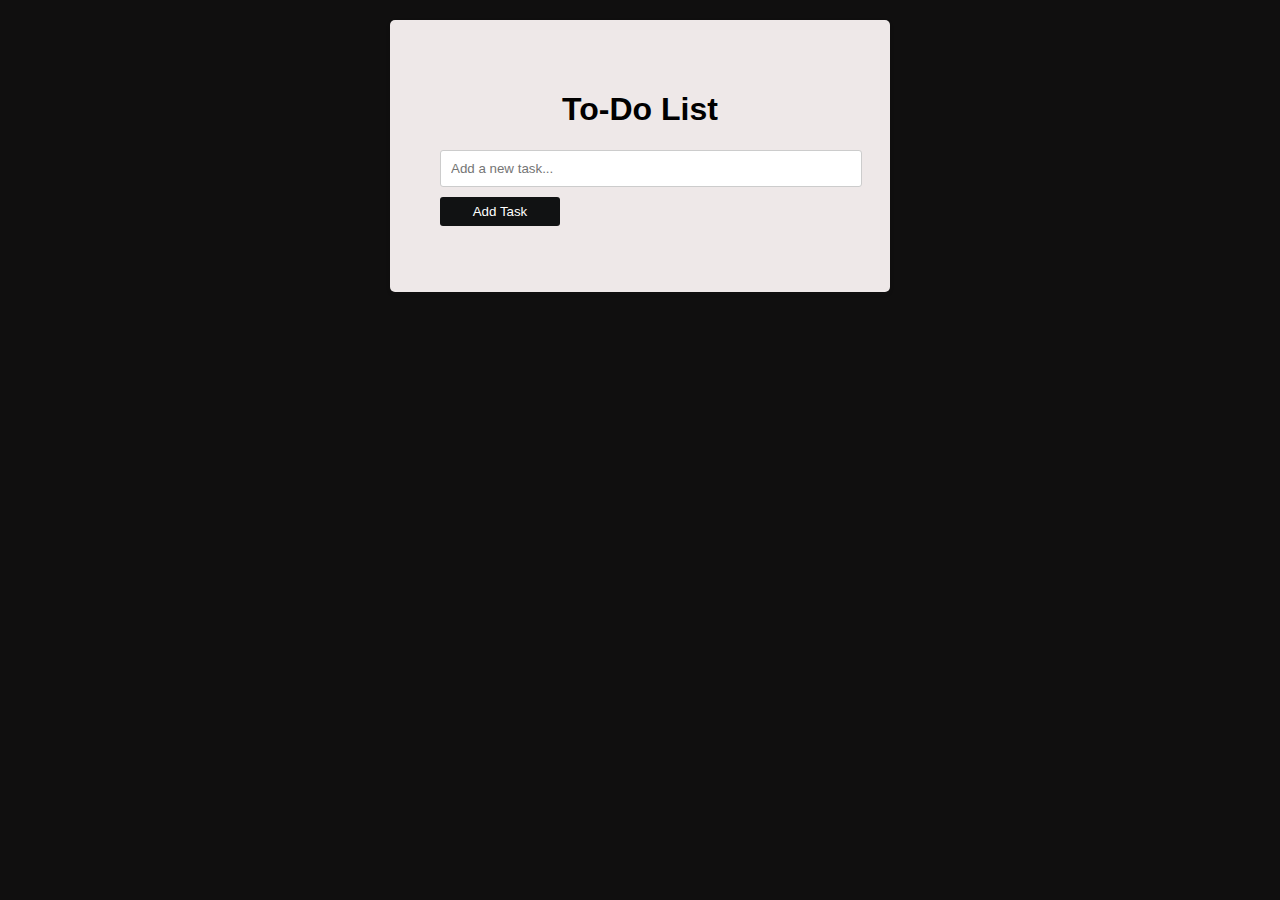
<file: TASK 2/TODO LIST/index.html>
<!DOCTYPE html>
<html lang="en">
<head>
  <meta charset="UTF-8">
  <meta name="viewport" content="width=device-width, initial-scale=1.0">
  <link rel="stylesheet" href="styles.css">
  <title>To-Do List App</title>
</head>
<body>
  <div class="container">
    <h1>To-Do List</h1>
    <input type="text" id="taskInput" placeholder="Add a new task...">
    <button id="addButton">Add Task</button>
    <ul id="taskList"></ul>
  </div>
  <script src="script.js"></script>
</body>
</html>
</file>
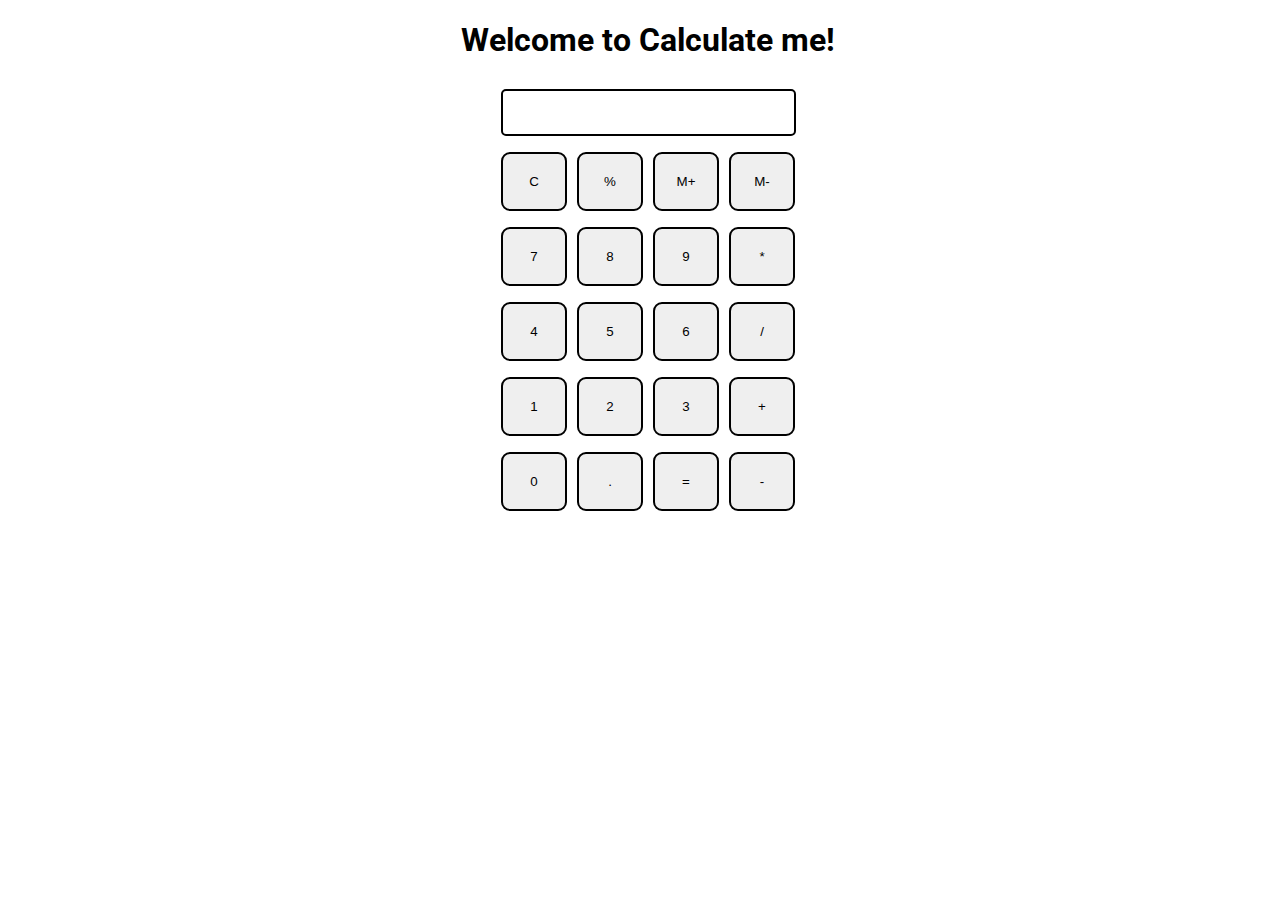
<file: TASK 3/Cal/index.html>
<!DOCTYPE html>
<html>

<head>    
  <meta charset="utf-8">
  <meta name="viewport" content="width=device-width">
  <title>Calculate me! - A calculator made my me</title>
  <link href="style.css" rel="stylesheet" type="text/css" />
  <link href="utils.css" rel="stylesheet" type="text/css" />
</head>

<body>
  <h1 class="text-center">Welcome to Calculate me!</h1>
  <div class="container flex flex-col items-center mx-auto m-w-20">     
    <div class="row">
      <input class="input" type="text"/>
    </div>
    <div class="row">
      <button class="button">C</button>
      <button class="button">%</button>
      <button class="button">M+</button>
      <button class="button">M-</button>
    </div>
    <div class="row">
      <button class="button">7</button>
      <button class="button">8</button>
      <button class="button">9</button>
      <button class="button">*</button>
    </div>
    <div class="row">
      <button class="button">4</button>
      <button class="button">5</button>
      <button class="button">6</button>
      <button class="button">/</button>
    </div>
    <div class="row">
      <button class="button">1</button>
      <button class="button">2</button>
      <button class="button">3</button>
      <button class="button">+</button>
    </div>
    <div class="row">
      <button class="button">0</button>
      <button class="button">.</button>
      <button class="button">=</button>
      <button class="button">-</button>
    </div>
  </div>
  <script src="script.js"></script>
</body>

</html>
</file>
<file: TASK 2/TODO LIST/styles.css>
body {
    font-family: Arial, sans-serif;
    background-color: #100f0f;
    margin: 0;
    padding: 0;
  }
  
  .container {
    max-width: 400px;
    margin: 20px auto;
    padding: 50px;
    background-color: rgb(238, 232, 232);
    border-radius: 5px;
    box-shadow: 0 2px 4px rgba(23, 21, 21, 0.1);
  }
  
  h1 {
    text-align: center;
  }
  
  input[type="text"] {
    width: 100%;
    padding: 10px;
    margin-bottom: 10px;
    border: 1px solid #ccc;
    border-radius: 3px;
  }
  
  button {
    display: block;
    width: 30%;
    padding: 7px;
    background-color: #111213;
    color: white;
    border: none;
    border-radius: 3px;
    cursor: pointer;
  }
  
  ul {
    list-style: none;
    padding: 0;
  }
  
  li {
    display: flex;
    justify-content: space-between;
    align-items: center;
    padding: 10px;
    background-color: #f9f9f9;
    border-radius: 3px;
    margin-bottom: 5px;
  }
  
  .delete {
    color: rgb(227, 25, 25);
    cursor: pointer;
  }
  
  .edit {
    color: #007bff;
    cursor: pointer;
    margin-left: 3px;
    margin-right: 3px;
    padding: 2px 6px;
    border: 1px solid #007bff;
    border-radius: 3px;
  }
  
  .edit-input {
    display: none;
    width: 100%;
    padding: 5px;
    margin-bottom: 5px;
    border: 1px solid #ccc;
    border-radius: 3px;
  }
  
  .edit-button {
    display: inline;
    background-color: #080909;
    color: white;
    border: none;
    border-radius: 2px;
    cursor: pointer;
  }
</file>
<file: TASK 3/Cal/style.css>
@import url('https://fonts.googleapis.com/css2?family=Roboto:wght@300&family=Ubuntu:wght@300&display=swap');
html, body {
  height: 100%;
  width: 100%;
  font-family: 'Roboto', sans-serif; 
}

.button{
  width: 66px;
  padding: 20px;
  margin: 0 3px;
  border: 2px solid black;
  border-radius: 9px;
  cursor: pointer;
}

.row{
  margin: 8px 0;
}
.row input{
  width: 291px;
  font-size: 20px;
    margin: 0;
    padding: 10px 0px;
    border: 2px solid black;
    border-radius: 5px;
}
</file>
<file: TASK 3/Cal/utils.css>
.text-center{
    text-align: center;
  }
  
  .bg-red{
    background: rgb(12, 12, 12);
  }
  
  .mx-auto{
    margin: auto;
  }
  
  .flex{
    display:flex;
  } 
  .flex-col{
    flex-direction: column;
  }
  
  .items-center{
    align-items: center;
  }
</file>
